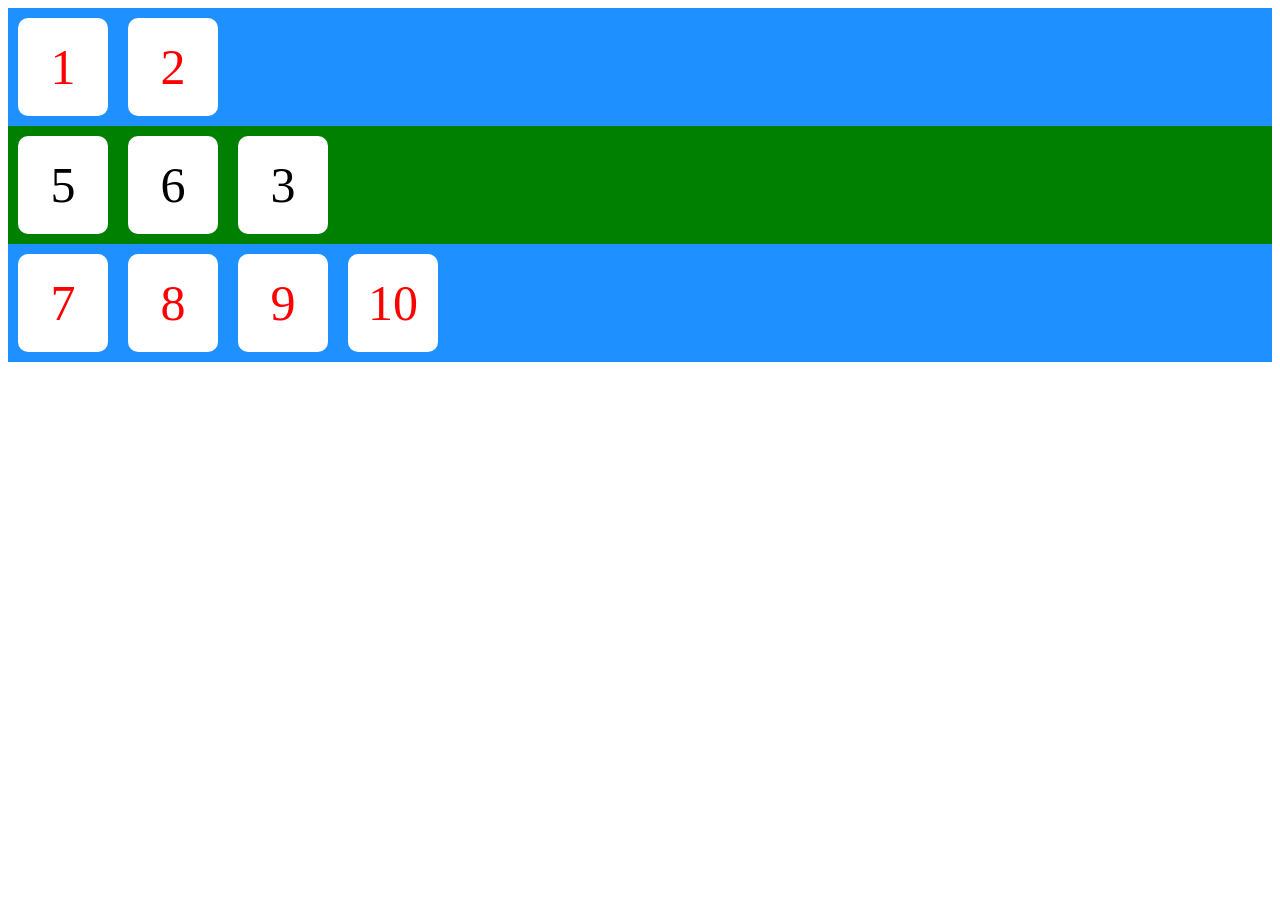
<file: 1 - START CODE - DOM/1 - START CODE/EXERCISE 1/index.html>
<!DOCTYPE html>
<html lang="en">
  <head>
    <link rel="stylesheet" href="css/style.css" />
  </head>
  <body>
    <div id="container1" class="containerBlue">
      <div class="item">1</div>
      <div class="item">2</div>
      <div class="item">3</div>
    </div>

    <div id="container2" class="containerGreen">
      <div class="item">4</div>
      <div class="item">5</div>
      <div class="item">6</div>
    </div>

    <div id="container3" class="containerBlue">
      <div class="item">7</div>
      <div class="item">8</div>
      <div class="item">9</div>
    </div>

    <script src="js/app.js" defer></script>
  </body>
</html>
</file>
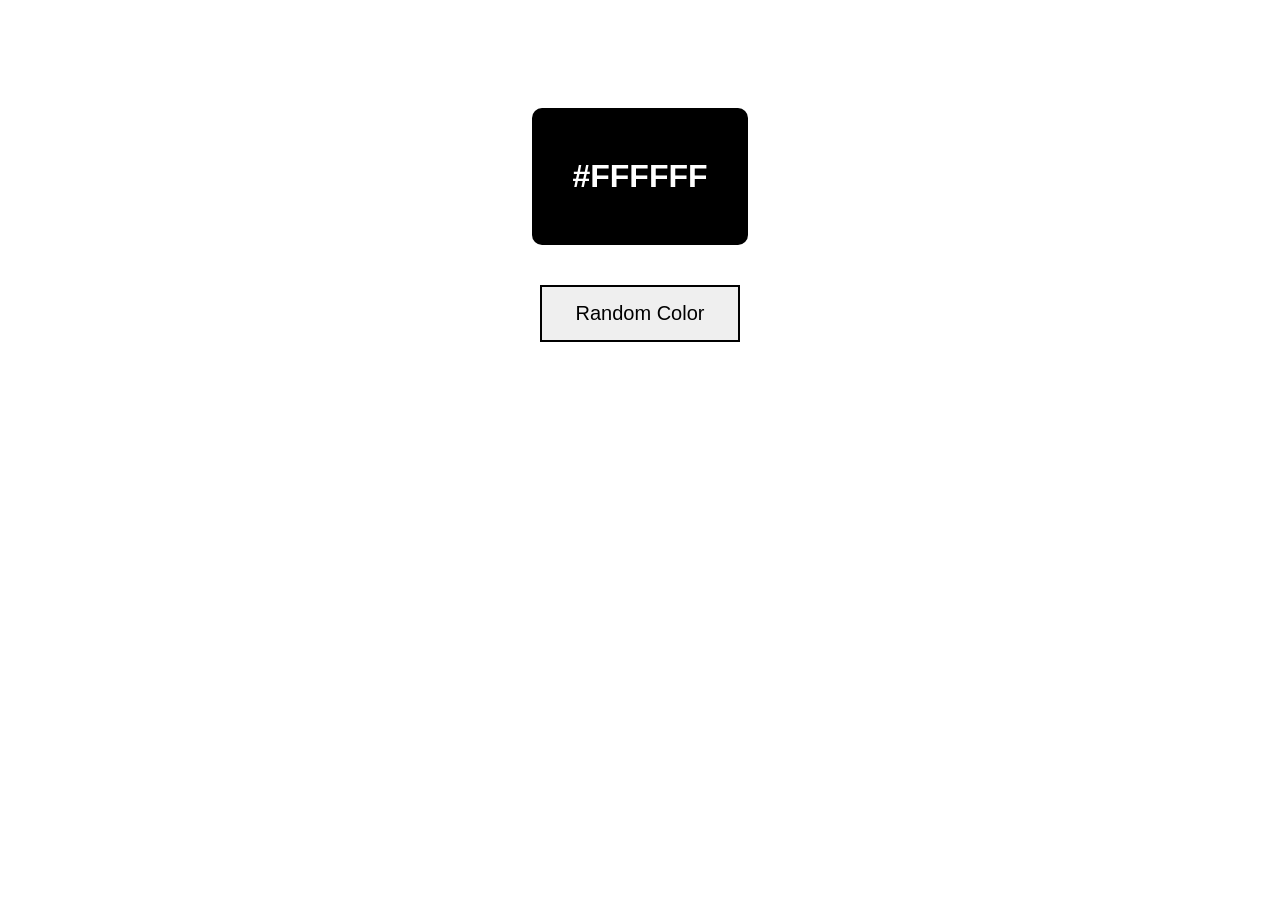
<file: 1 - START CODE - DOM/1 - START CODE/EXERCISE 2/index.html>
<!DOCTYPE html>
<html lang="en">
<head>
    <meta charset="UTF-8">
    <meta http-equiv="X-UA-Compatible" content="IE=edge">
    <meta name="viewport" content="width=device-width, initial-scale=1.0">
    <title>Hex</title>
    <link rel="stylesheet" href="css/main.css">
</head>
<body>
    <div class="container">
        <div class="main-text">
            <h1 id="result-color">#FFFFFF</h1>
        </div>
        <button>Random Color</button>
    </div>
</body>
<script src="js/main.js"></script>
</html>
</file>
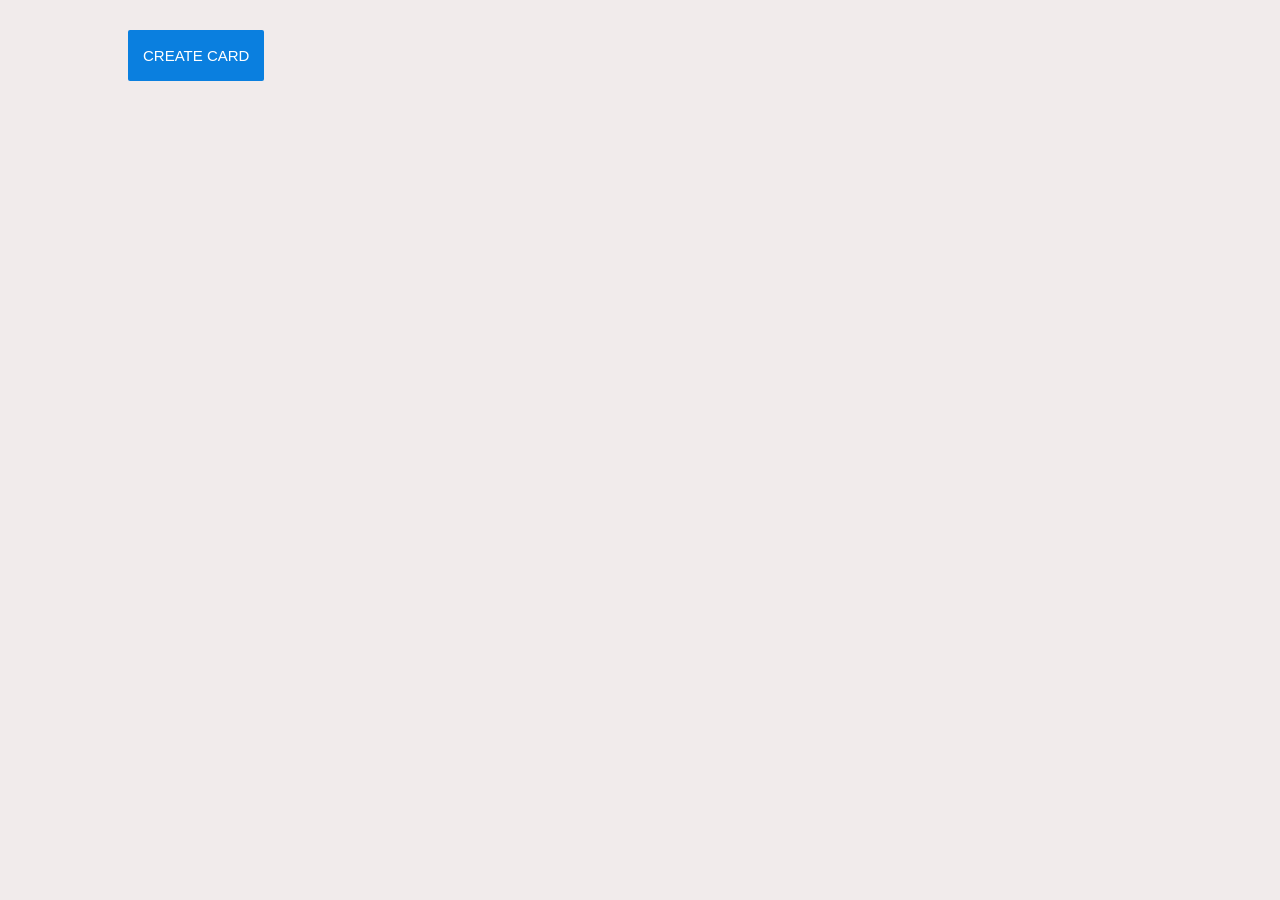
<file: 1 - START CODE - DOM/1 - START CODE/EXERCISE 3/index.html>
<!DOCTYPE html>
<html lang="en">
  <head>
    <meta charset="UTF-8" />
    <meta http-equiv="X-UA-Compatible" content="IE=edge" />
    <meta name="viewport" content="width=device-width, initial-scale=1.0" />
    <title>App</title>
    <script src="js/app.js" defer></script>
    <link rel="stylesheet" href="css/app.css" />
  </head>
  <body>
    <div class="header">
      <div class="form-group">
        <button type="button" id="create" class="btn-primary">
          Create Card
        </button>
      </div>
    </div>
    <div class="container">
      <!-- The cards shall be in this container -->
    </div>
  </body>
</html>
</file>
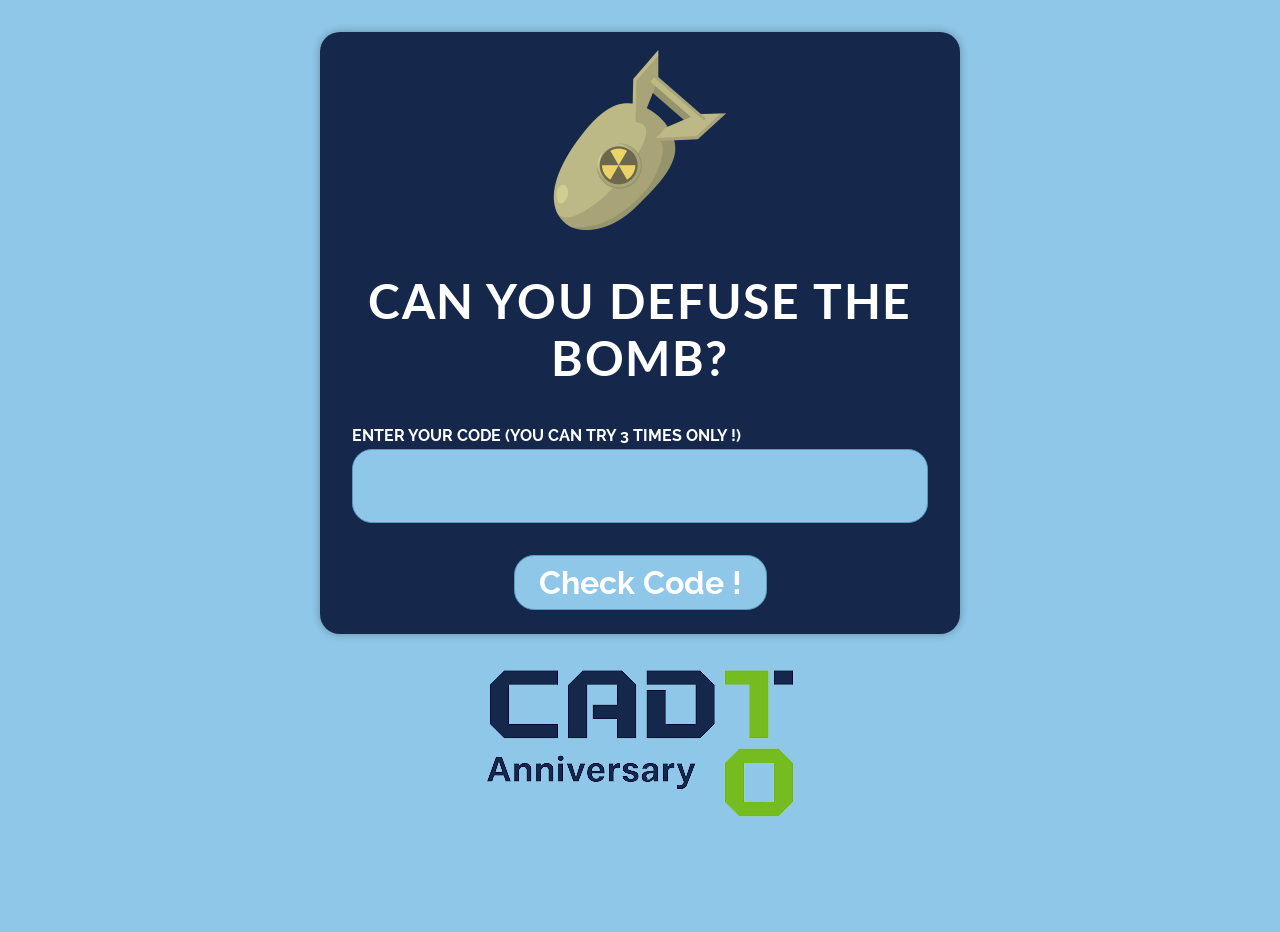
<file: 1 - START CODE - DOM/1 - START CODE/EXERCISE 4/index.html>
<!DOCTYPE html>
<html>
  <head>
    <title>Password input with show/hide toggle</title>
    <link rel="stylesheet" type="text/css" href="index.css" />
  </head>
  <body>
    <!-- Password view -->
    <main id="passwordView">
      <img src="./assets/bomb.png" height="200" />
      <h1>Can you defuse the bomb?</h1>

      <label id="instructionLabel">Enter your code (You can try 3 times only !)</label>

      <input type="password" name="password" id="passwordInput" class="input" />

      <button id="checkButton">Check Code !</button>
    </main>

    <!-- Lost view -->
    <main id="lostView" style="display: none">
      <img src="./assets/explosion.png" />
      <h1>You lost !</h1>

      <button id="tryAgainButton">Try again !</button>
    </main>

    <!-- Won view -->
    <main id="wonView" style="display: none">
      <img src="./assets/win.png" />
      <h1>You won !</h1>
    </main>
    <img src="./assets/cadt.png" />

    <script src="index.js"></script>
  </body>
</html>
</file>
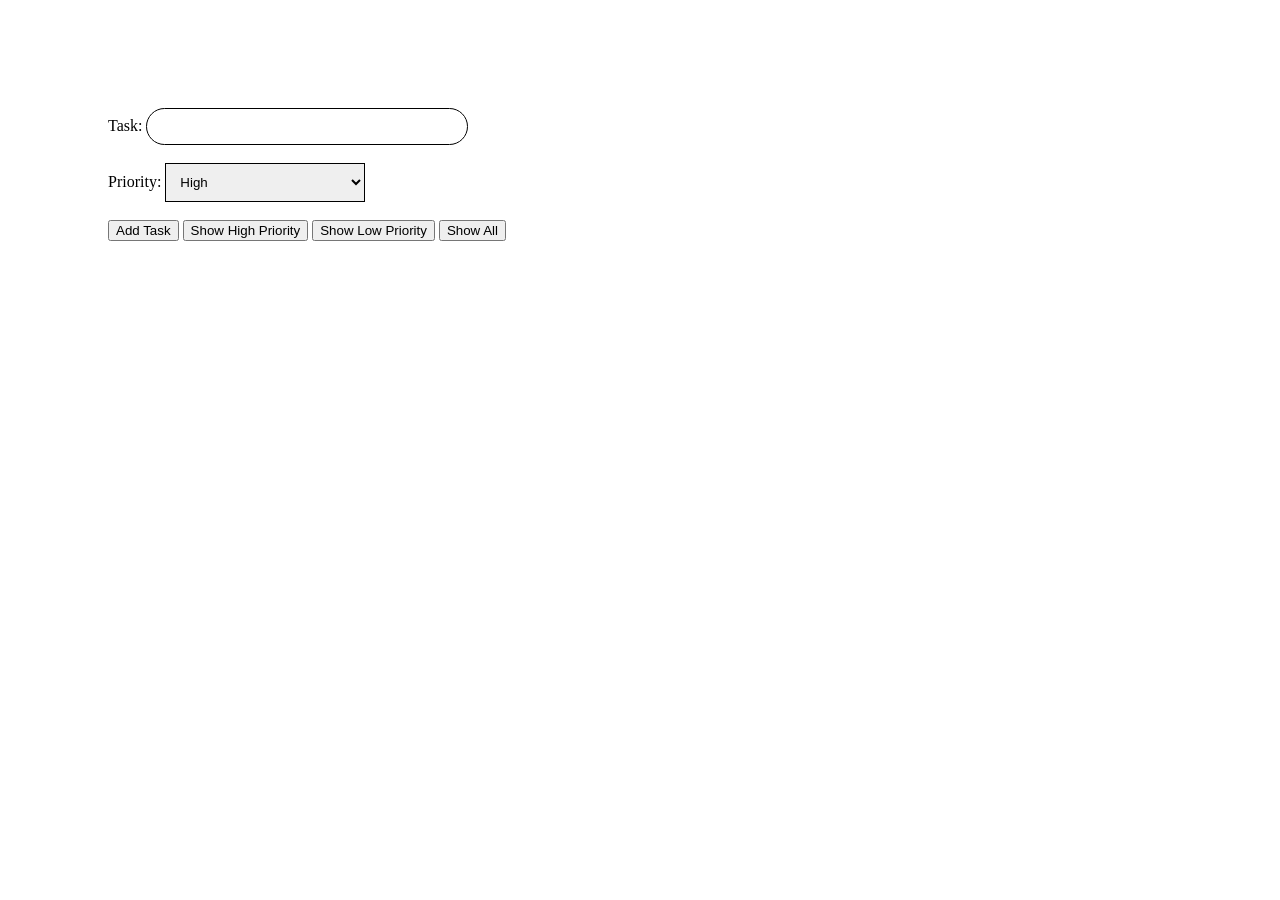
<file: 1 - START CODE - DOM/1 - START CODE/EXERCISE 5/index.html>
<!DOCTYPE html>
<html lang="en">
  <head>
    <meta charset="UTF-8" />
    <meta http-equiv="X-UA-Compatible" content="IE=edge" />
    <meta name="viewport" content="width=device-width, initial-scale=1.0" />
    <title>Task-Manager</title>
    <link rel="stylesheet" href="css/style.css" />
    <script src="js/script.js" defer></script>
  </head>
  <body>
    <div class="container">
      <div class="row">
        <form action="#">
          Task: <input type="text" id="description" />
          <br /><br />
          Priority:
          <select id="priority">
            <option value="High">High</option>
            <option value="Low">Low</option>
          </select>
          <br /><br />
          <button id="addTaskBtn" type="button">Add Task</button>
          <button id="filterHighBtn" type="button">Show High Priority</button>
          <button id="filterLowBtn" type="button">Show Low Priority</button>
          <button id="showAllTasksBtn" type="button">Show All</button>
        </form>
      </div>
    </div>
  </body>
</html>
</file>
<file: 1 - START CODE - DOM/1 - START CODE/EXERCISE 1/css/style.css>
.containerBlue,
.containerGreen {
  display: flex;
}

.containerBlue {
  background-color: DodgerBlue;
}

.containerGreen {
  background-color: green;
}

.item {
  background-color: white;
  border-radius: 10px;
  width: 50px;
  margin: 10px;
  padding: 20px;
  font-size: 50px;
  text-align: center;
}
</file>
<file: 1 - START CODE - DOM/1 - START CODE/EXERCISE 2/css/main.css>
* {
    margin: 0;
    padding: 0;
    font-family: sans-serif;
}
.container {
    width: 80%;
    margin: 0 auto;
    display: flex;
    justify-content: center;
    align-items: center;
    flex-direction: column;
    height: 50vh;
}
.main-text {
    background: #000;
    padding: 50px 40px;
    color: #fff;
    border-radius: 10px;
    margin-bottom: 40px;
}
button {
    padding: 15px;
    border: none;
    cursor: pointer;
    width: 200px;
    font-size: 20px;
}
</file>
<file: 1 - START CODE - DOM/1 - START CODE/EXERCISE 3/css/app.css>
* {
  margin: 0;
  padding: 0;
  font-family: sans-serif;
  list-style: none;
  border:none;
  outline:none;
  box-sizing: border-box;
  line-height: 1.4;
}

body {
  background-color: #f1ebeb;
}
.form-group {
  display: flex;
}
.header {
  width: 80%;
  margin: auto;
  display: flex;
  margin-top: 30px;
  margin-bottom: 20px;
}

.header button {
  color: #fff;
  padding: 15px;
  border-radius: 2px;
  font-size: 15px;
  text-transform: uppercase;
}
::placeholder {
  font-size: 15px;
  text-transform: uppercase;
  padding-left: 7px;
}
.btn-primary {
  background: #0a7fdf;
  cursor: pointer;
}
 
.container {
  width: 80%;
  margin: auto;
  display: flex;
  flex-wrap: wrap;
  gap: 20px;
  margin-bottom: 20px;
}
 
.card {
  width: 23%;
  box-shadow: rgba(50, 50, 93, 0.25) 0px 2px 5px -1px, rgba(0, 0, 0, 0.3) 0px 1px 3px -1px;
  background: #fff;
  border-radius: 10px;
}
p {
  padding: 10px;
}
.card-footer {
  padding: 10px;
  display: flex;
  justify-content: flex-end;
}
.card-footer button {
  padding: 10px;
  background: rgb(174, 174, 174);
  color: #fff;
  border-radius: 2px;
  cursor: pointer;
}
</file>
<file: 1 - START CODE - DOM/1 - START CODE/EXERCISE 4/index.css>
@import url("https://fonts.googleapis.com/css2?family=Raleway:wght@400;700&family=Lato:wght@400;700&display=swap");

* {
  box-sizing: border-box;
}

body {
  margin: 0;
  font-family: "Raleway", sans-serif;
  -webkit-font-smoothing: antialiased;
  -moz-osx-font-smoothing: grayscale;
  background: #8ec7e8;
  color: #383d50;
  min-height: 100vh;
}

main {
  margin: 2rem auto;
  padding: 0.5rem 2rem;
  max-width: 40rem;
  text-align: center;
  border-radius: 20px;
  background: #15284c;
  box-shadow: 0 0 8px rgba(0, 0, 0, 0.3);
}

img {
  display: block;
  margin: auto;
}

h1 {
  letter-spacing: 0.1rem;
  font-size: 1rem;
  font-family: "Lato", sans-serif;
  text-transform: uppercase;
  margin-bottom: 2.5rem;
  color: white;
  font-size: 3rem;
}

label {
  display: block;
  margin-bottom: 0.25rem;
  text-transform: uppercase;
  font-weight: 700;

  text-align: left;
  color: white;
}

input {
  display: block;
  width: 100%;
  padding: 0.5rem;
  margin-bottom: 2rem;
  border-radius: 20px;
  border: 1px solid #5c99bd;
  background: #8ec7e8;
  color: #e5d9f1;
  font-size: 3rem;
  font-family: "Raleway", sans-serif;
  -webkit-font-smoothing: antialiased;
  -moz-osx-font-smoothing: grayscale;
}

.error {
  color: #9e0202;
}

button {
  padding: 0.5rem 1.5rem;
  margin-bottom: 1rem;
  border-radius: 20px;
  border: 1px solid #5c99bd;
  background: #8ec7e8;
  color: #ffffff;
  font-family: "Raleway", sans-serif;
  font-weight: bold;
  font-size: 2rem;
  -webkit-font-smoothing: antialiased;
  -moz-osx-font-smoothing: grayscale;
  cursor: pointer;
}

button:hover {
  background: #3f82a9;
}
</file>
<file: 1 - START CODE - DOM/1 - START CODE/EXERCISE 5/css/style.css>
.container {
    width: 40%;
    margin: 0 auto;
    margin-top: 80px;
    float: left;
    margin-left: 100px;
}
input {
    margin-top: 10px;
}
input[type='text'] {
    padding: 10px;
    width: 300px;
    border: 1px solid;
    border-radius: 40px;
    outline: none;
}
select {
    padding: 10px;
    width: 200px;
    border: 1px solid;
    outline: none;
}
.container .item {
    width: 200px;
    height: 40px;
    margin-bottom: 10px;
    background-color: antiquewhite;
    text-align: center;
    font-family: Arial, Helvetica, sans-serif;
    color: white;
}
.task-container {
    display: flex;
    flex-direction: column;
    gap: 10px;
}
.task-box {
    color: white;
    text-align: center;  
    display: flex;
    align-items: center;  
    justify-content: center;  
    border-radius: 10px;  
    padding: 10px 20px;
    width: 200px; 
    height: 40px;  
}
.row {
    display: block;
    margin-block: 10px;
}
</file>
